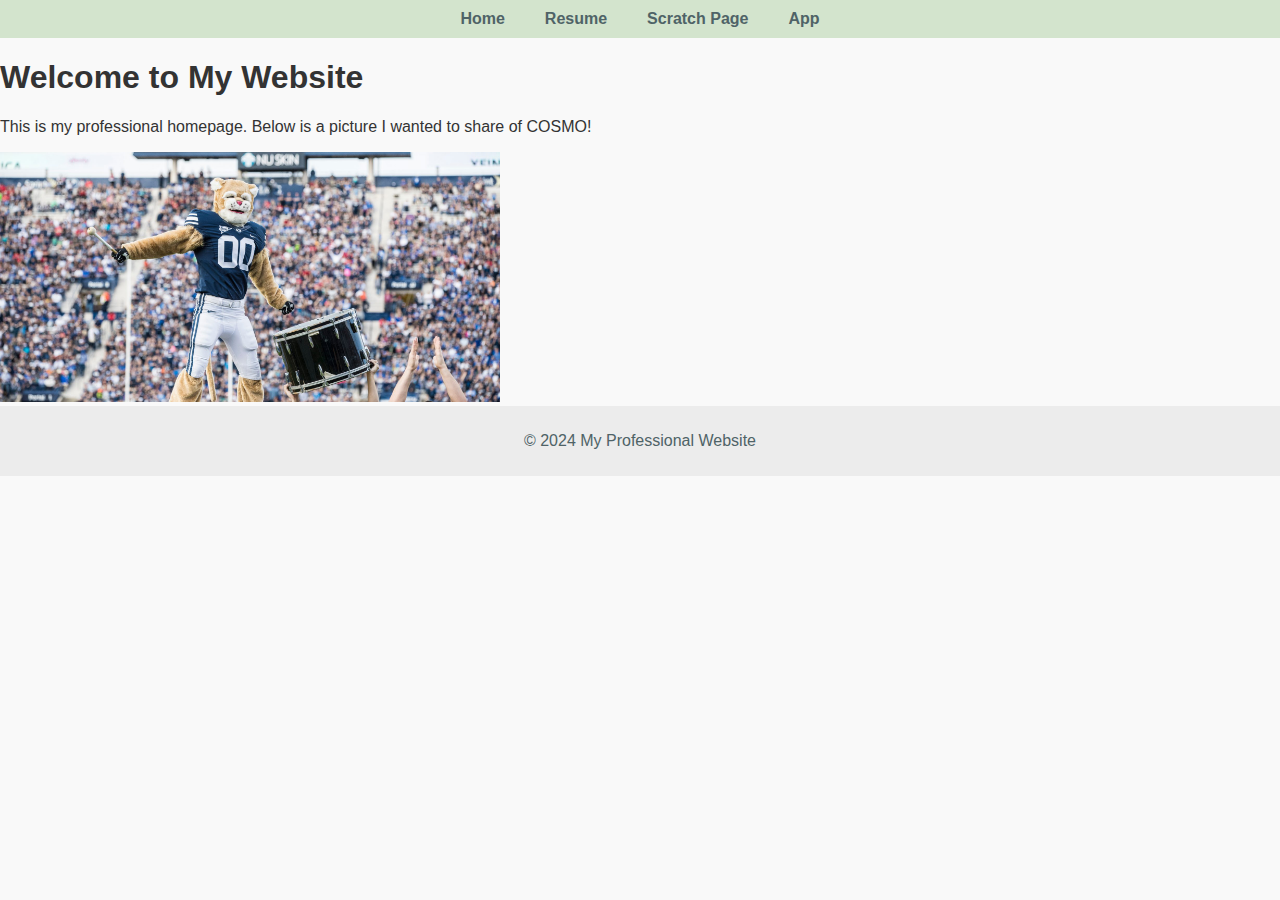
<file: IS 201 Website/Index.html>
<!DOCTYPE html>
<html lang="en">
<head>
  <meta charset="UTF-8">
  <meta name="viewport" content="width=device-width, initial-scale=1.0">
  <title>My Professional Website</title>
  <link rel="stylesheet" href="style.css"> <!-- Links your CSS file -->
</head>
<body>
  <!-- Header Navigation -->
  <header>
    <nav>
      <ul>
        <li><a href="index.html">Home</a></li>
        <li><a href="resume.html">Resume</a></li>
        <li><a href="scratch.html">Scratch Page</a></li>
        <li><a href="app.html">App</a></li>
      </ul>
    </nav>
  </header>

  <!-- Main Content -->
  <main>
    <h1>Welcome to My Website</h1>
    <p>This is my professional homepage. Below is a picture I wanted to share of COSMO!</p>
    <img src="mypicture.jpg" alt="A meaningful description of the picture" width="500">
  </main>

  <!-- Footer -->
  <footer>
    <p>&copy; 2024 My Professional Website</p>
  </footer>
</body>
</html>
</file>
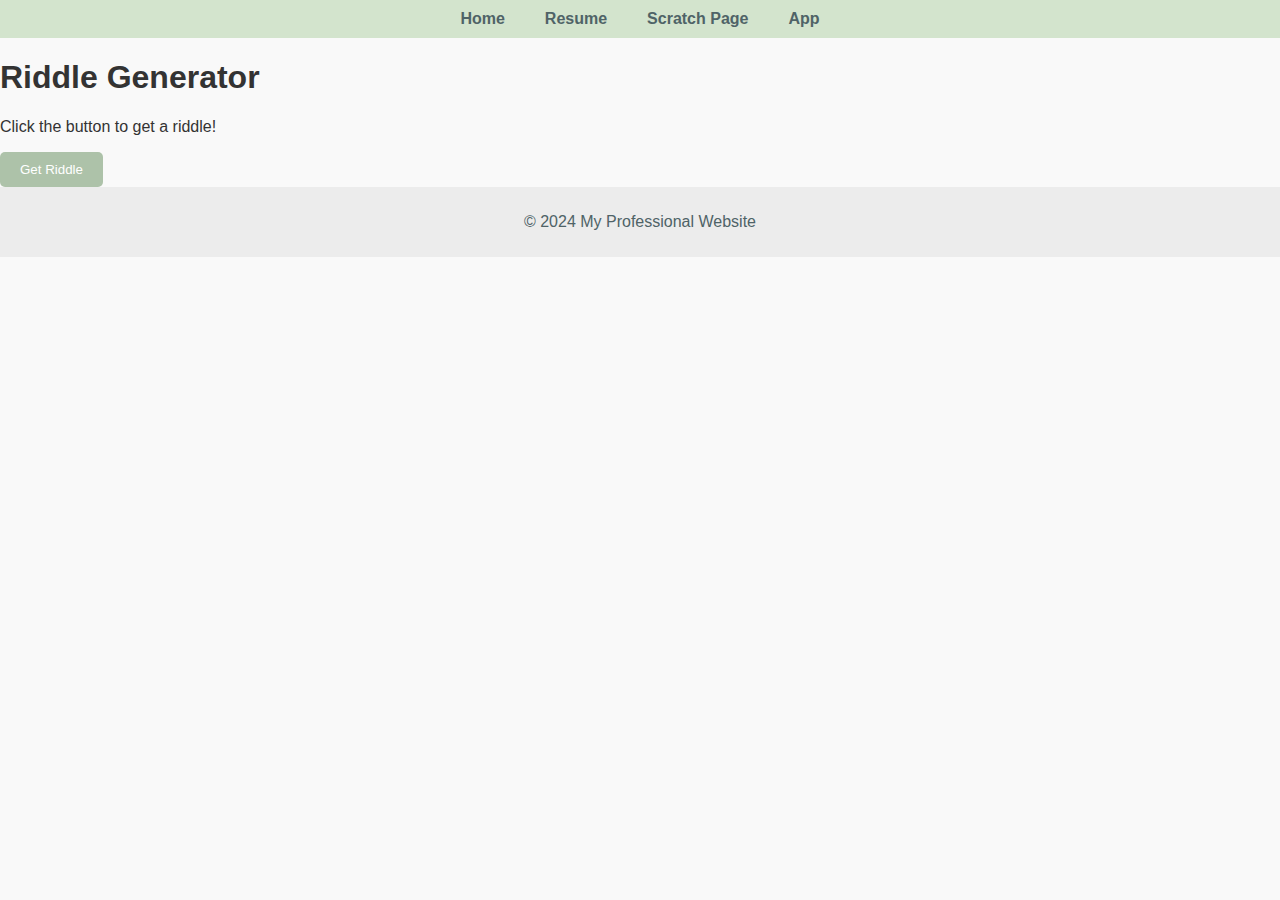
<file: IS 201 Website/app.html>
<!DOCTYPE html>
<html lang="en">
<head>
  <meta charset="UTF-8">
  <meta name="viewport" content="width=device-width, initial-scale=1.0">
  <title>Riddle Generator</title>
  <link rel="stylesheet" href="style.css"> <!-- Link to your CSS -->
</head>
<body>
  <!-- Header Navigation -->
  <header>
    <nav>
      <ul>
        <li><a href="index.html">Home</a></li>
        <li><a href="resume.html">Resume</a></li>
        <li><a href="scratch.html">Scratch Page</a></li>
        <li><a href="app.html">App</a></li>
      </ul>
    </nav>
  </header>

  <!-- Riddle Generator -->
  <main>
    <h1>Riddle Generator</h1>
    <p id="riddle">Click the button to get a riddle!</p>
    <button onclick="generateRiddle()">Get Riddle</button>
  </main>

  <!-- Footer -->
  <footer>
    <p>&copy; 2024 My Professional Website</p>
  </footer>

  <!-- JavaScript for Riddle Generator -->
  <script>
    const riddles = [
      { question: "What has keys but can’t open locks?", answer: "A piano." },
      { question: "What can travel around the world while staying in the corner?", answer: "A stamp." },
      { question: "What has to be broken before you can use it?", answer: "An egg." },
      { question: "What has a heart that doesn’t beat?", answer: "An artichoke." }
    ];

    function generateRiddle() {
      const randomRiddle = riddles[Math.floor(Math.random() * riddles.length)];
      document.getElementById("riddle").textContent = `${randomRiddle.question} Answer: ${randomRiddle.answer}`;
    }
  </script>
</body>
</html>
</file>
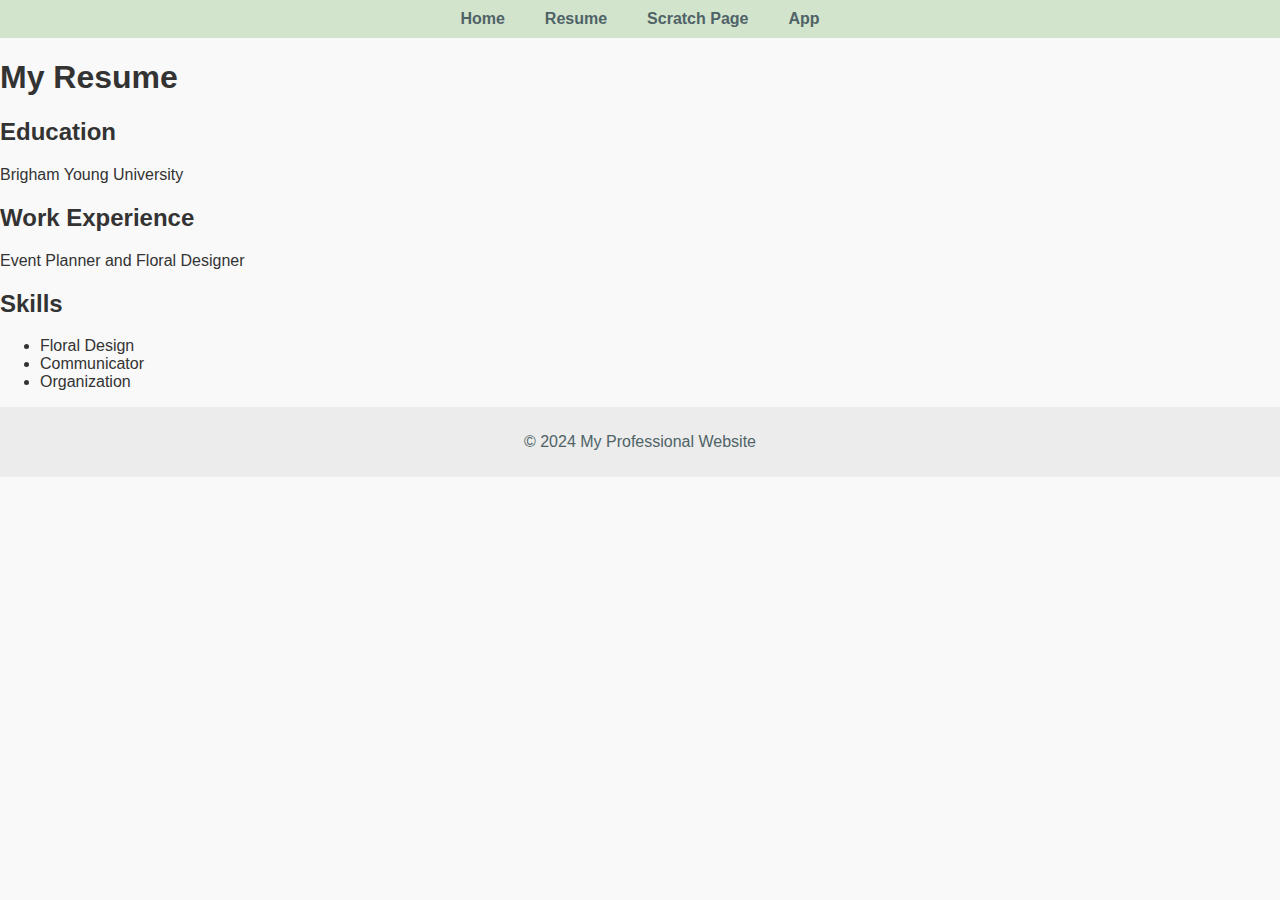
<file: IS 201 Website/Resume.html>
<!DOCTYPE html>
<html lang="en">
<head>
  <meta charset="UTF-8">
  <meta name="viewport" content="width=device-width, initial-scale=1.0">
  <title>Resume</title>
  <link rel="stylesheet" href="style.css"> <!-- Links your CSS file -->
</head>
<body>
  <!-- Header Navigation -->
  <header>
    <nav>
      <ul>
        <li><a href="index.html">Home</a></li>
        <li><a href="resume.html">Resume</a></li>
        <li><a href="scratch.html">Scratch Page</a></li>
        <li><a href="app.html">App</a></li>
      </ul>
    </nav>
  </header>

  <!-- Resume Content -->
  <main>
    <h1>My Resume</h1>
    <section>
      <h2>Education</h2>
      <p>Brigham Young University</p>
    </section>
    <section>
      <h2>Work Experience</h2>
      <p>Event Planner and Floral Designer</p>
    </section>
    <section>
      <h2>Skills</h2>
      <ul>
        <li>Floral Design</li>
        <li>Communicator</li>
        <li>Organization</li>
      </ul>
    </section>
  </main>

  <!-- Footer -->
  <footer>
    <p>&copy; 2024 My Professional Website</p>
  </footer>
</body>
</html>
</file>
<file: IS 201 Website/style.css>
/* General Styles */
body {
    background-color: #f9f9f9; /* Light grey background */
    color: #333333; /* Dark grey text for readability */
    font-family: 'Arial', sans-serif;
    margin: 0;
    padding: 0;
  }
  
  /* Header Navigation */
  header {
    background-color: #d3e4cd; /* Muted sage green */
    color: #333333;
    padding: 10px;
    text-align: center;
  }
  
  header nav ul {
    list-style: none;
    padding: 0;
    margin: 0;
    display: flex;
    justify-content: center;
    gap: 20px;
  }
  
  header nav ul li a {
    color: #4f6367; /* Muted charcoal grey */
    text-decoration: none;
    font-weight: bold;
    padding: 5px 10px;
  }
  
  header nav ul li a:hover {
    color: #333333; /* Slightly darker text on hover */
    background-color: #bfc9c1; /* Muted grey-green */
    border-radius: 5px;
  }
  
  /* Buttons */
  button {
    background-color: #adc2a9; /* Muted sage green */
    color: white;
    border: none;
    padding: 10px 20px;
    cursor: pointer;
    border-radius: 5px;
  }
  
  button:hover {
    background-color: #8aa398; /* Darker muted green on hover */
  }
  
  /* Footer */
  footer {
    background-color: #ececec; /* Light grey */
    color: #4f6367; /* Muted charcoal grey */
    text-align: center;
    padding: 10px;
  }
</file>
